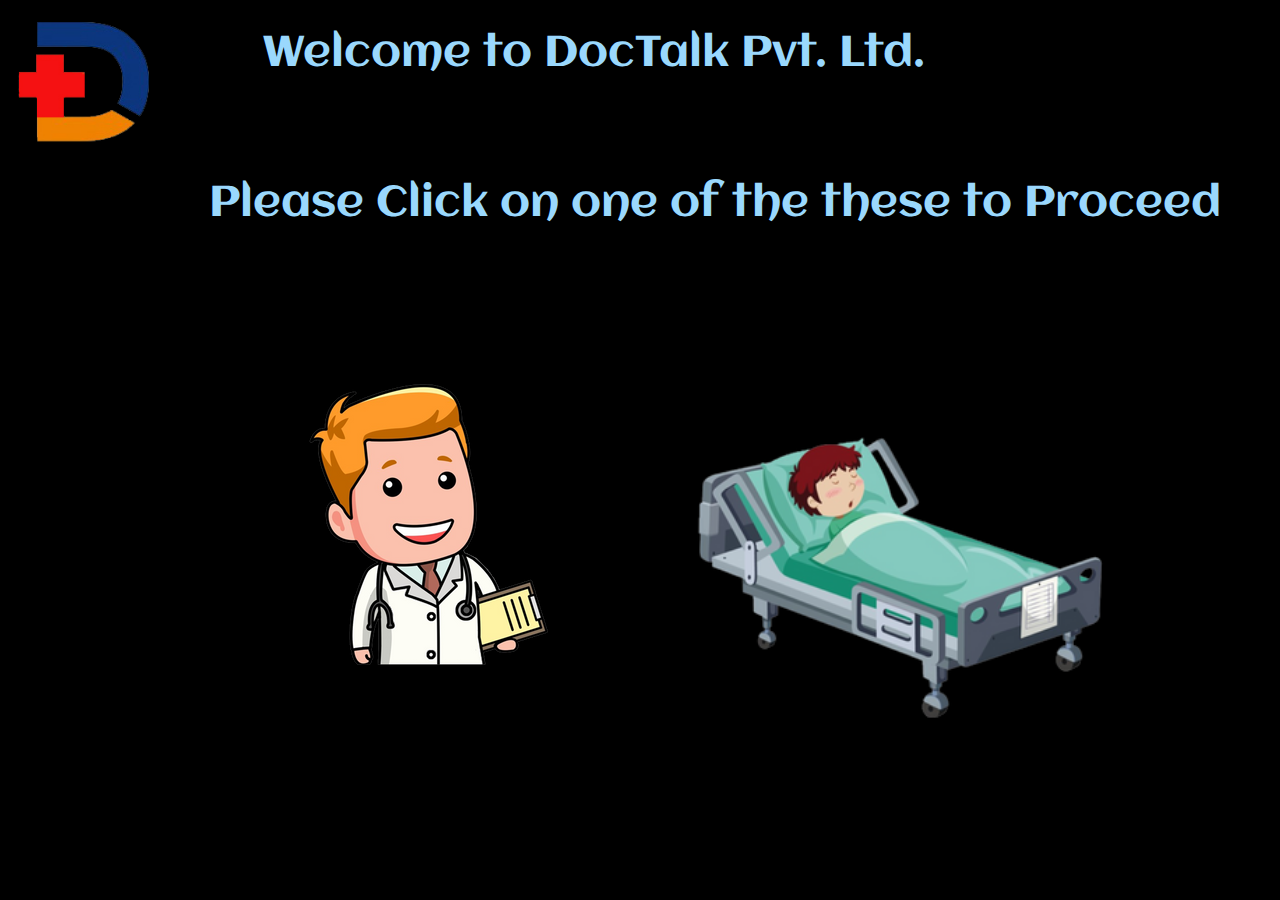
<file: first.html>
<!DOCTYPE html>
<html lang="en">
    <head>
        <meta charset="UTF-8">
        <title>Login</title>
        <link rel="icon" type="image/ico" href="Images/logo.png" />
        <link href="first.css" rel="stylesheet">
        <link href='https://fonts.googleapis.com/css?family=Allerta Stencil' rel='stylesheet'>
        <link href='https://fonts.googleapis.com/css?family=Rancho' rel='stylesheet'>
        <link href='https://fonts.googleapis.com/css?family=Didact Gothic' rel='stylesheet'>
        <link rel="stylesheet"
            href="https://fonts.googleapis.com/css?family=Lobster">
        <link href='https://fonts.googleapis.com/css?family=Actor' rel='stylesheet'>
        <link href='https://fonts.googleapis.com/css?family=Aclonica' rel='stylesheet'>
        <link href='https://fonts.googleapis.com/css?family=Nova Flat' rel='stylesheet'>
        <script src="first.js"></script>
    </head>
    <body>
        <div> 
            <div class="welcome">
                <img src="Images/logo.png" alt="Logo of DocTalk" class="logo" width="150px" height="150px"/>
                <div class="welcome1">Welcome to DocTalk Pvt. Ltd.</div>
                <div class="welcome2">Please Click on one of the these to Proceed</div>
            </div>
            <div class="wrapper"> 
                <ul>
                    <li>
                        <a href="doctor_login.html"  class="one">
                            <img src="Images/doctor1.png" alt="Go to Doctor's Login Page">
                        </a>
                    </li>
                    <li>
                        <a href="patient_login.html"  class="two">
                            <img src="Images/patient1.png" alt="Go to Patient's Login Page" height="300px">
                        </a>
                    </li>
                </ul>
            </div>
        </div>    
    </body>
</html>
</file>
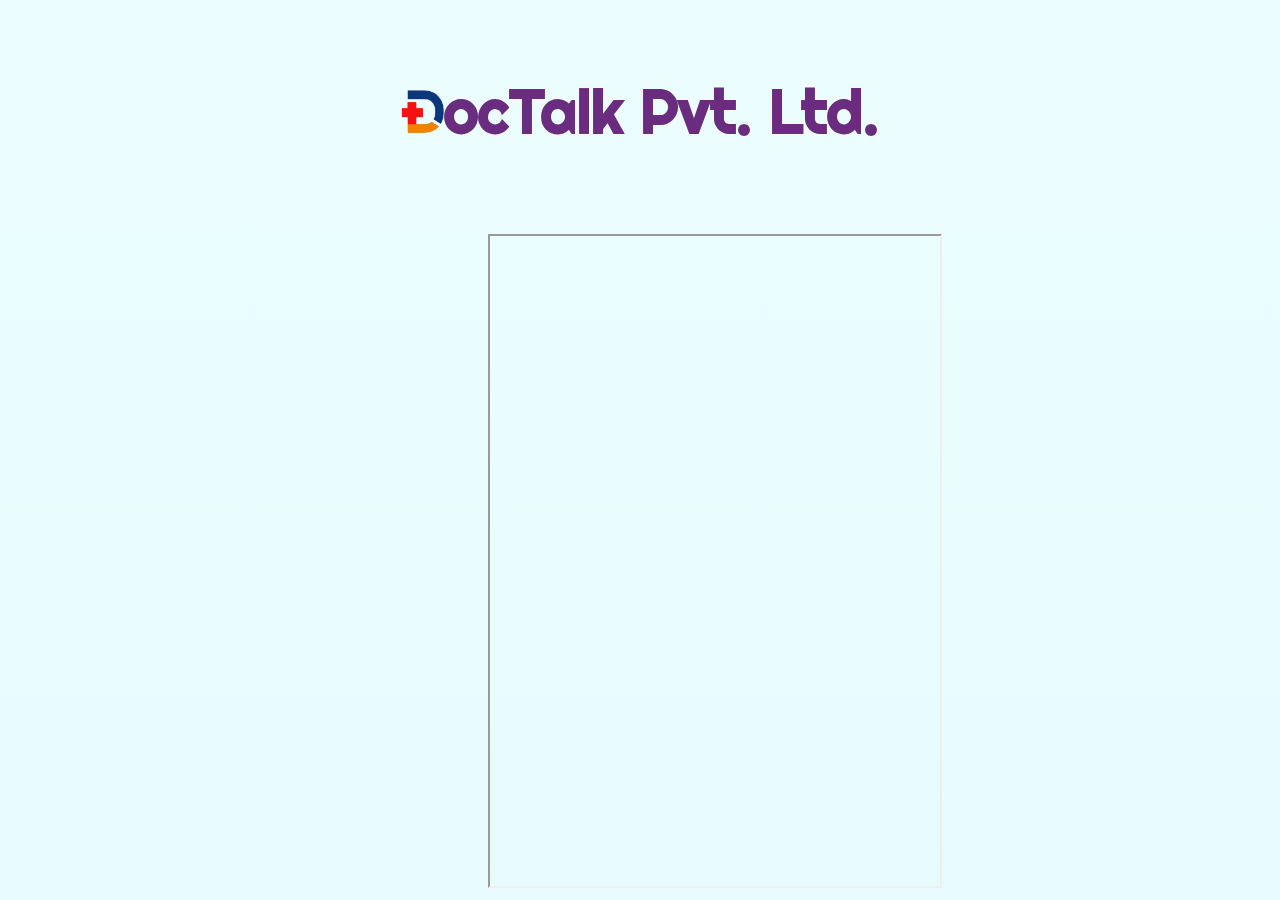
<file: trydialogflow.html>
<!DOCTYPE html>
<html lang="en">
<head>
    <meta charset="UTF-8">
    <meta name="viewport" content="width=device-width, initial-scale=1.0">
    <meta http-equiv="X-UA-Compatible" content="ie=edge">
    <title>DocTalk Chatbot</title>
    <link rel="icon" type="image/ico" href="Images/logo.png" />
    <link rel="stylesheet" href="trydialogflow.css" />
    <link href="https://fonts.googleapis.com/css?family=Righteous|Secular+One|Acme|Audiowide" rel="stylesheet">
</head>
<body>
    <div class="heading">
        <p><img src="Images/logo1.png" width="3.5%" alt="DocTalk Logo"/>ocTalk Pvt. Ltd.</p>
    </div>
    <iframe
        allow="microphone;"
        style=" margin-top: 20px; margin-left:38%;"
        width="450"
        height="650"
        src="https://console.dialogflow.com/api-client/demo/embedded/9929ce81-b618-49e0-a1eb-6f247c55cd15">
    </iframe>
</body>
</html>
</file>
<file: first.css>
body {
  background-color: black;
}

.welcome {
  font-family: Aclonica;
  color: rgb(154,216,253);
  display: grid;
}

.logo {
  grid-column: 1;
  grid-row: 1;
}

.welcome1 {
  font-size: 270%;
  margin-top: 2%;
  margin-left: 5%;
  grid-column: 2;
  grid-row: 1;
}

.welcome2 {
  font-size: 270%;
  margin-top: 2%;
  margin-left: none;
  grid-column: 2;
  grid-row: 2;
}

.wrapper {
  display: flex;
  padding: 0%;
  margin: 0%;
  justify-content: center;
  align-items: center;
}

.one {
  margin-left: 10%;
  margin-top: 35%;
}

.two {
  margin-left: 20%;
  margin-top: 45%;
}

ul {
  margin: 0%;
  padding: 0%;
  display: flex;
  align-items: center;
}

ul li {
  margin: 0 20px;
  transition: 0.5s;
  list-style: none;
}

ul li a {
  display: block;
  position: relative;
  text-decoration: none;
  padding: 5px;
  transition: 0.5s;
}

ul:hover li a {
  transform: scale(1.25);
  opacity: .2;
  filter: blur(5px);
}

ul li a:hover {
  transform: scale(2);
  opacity: 1;
  filter: blur(0);
}
</file>
<file: trydialogflow.css>
body {
    background-image:linear-gradient(rgba(223,252,255,0.6),rgba(215,249,255,0.6));
}

.logoimg {
    width:5%;
}

.heading {
    font-family: Righteous;
    font-weight: bold;
    font-size: 60px;
    font-size: 60px;
    color:#692c7e;
    padding: 5px;
    text-align: center;
}
</file>
